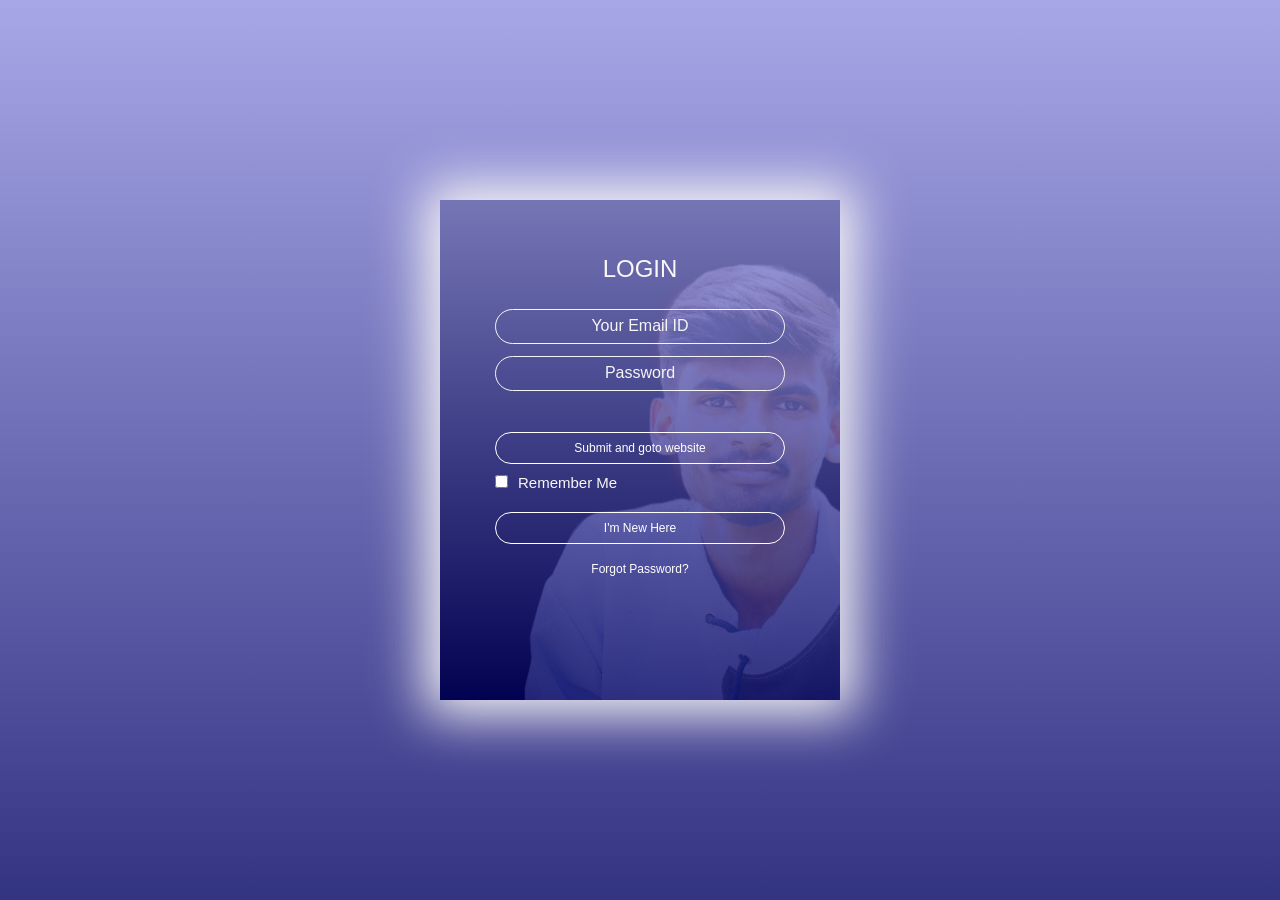
<file: login.html>
<!DOCTYPE html>
<html lang="en">
<head>
    <title>Document</title>
    <link rel="stylesheet" href="login.css">
</head>
<body>
    
  <div class="con">
    <div class="card">
        <div class="inner-box" id="card">
            <div class="card-front">
                <h2>LOGIN</h2>
                <form action="">
                    <input type="email" name="email" class="input-box" placeholder="Your Email ID" required>
                    <input type="password" name="password" class="input-box" placeholder="Password" required>
                   <button type="submit" class="submit-btn" target="index.html" >Submit and goto website</button>
                   <input type="checkbox"><span>Remember Me</span>
                </form>
                <button type="button" class="btn" onclick="openRegister()">I'm New Here</button>
                <a href="">Forgot Password?</a>
            </div>
            <div class="card-back">
                <h2>REGISTER</h2>
                <form action="">
                    <input type="text" name="email" class="input-box" placeholder="Your Name" required>
                    <input type="email" name="email" class="input-box" placeholder="Your Email ID" required>
                    <input type="password" name="password" class="input-box" placeholder="Password" required>
                   <button type="submit" class="submit-btn" onclick="index.html">Submit</button>
                   
                   <input type="checkbox"><span>Remember Me</span>
                </form>
                <button type="button" class="btn" onclick="openLogin()">I've an Account</button>
                <a href="">Forgot Password?</a>
            </div>
        </div>
    </div>
  </div>
</body>
<script>
    var card=document.getElementById("card");
    function openRegister(){
        card.style.transform="rotateY(-180deg)";
        
    }
    function openLogin(){
        card.style.transform="rotateY(0deg)";
    }
    // function myFunction(){
    //     window.location.href="portfolio.html";
    // }

</script>
</html>
</file>
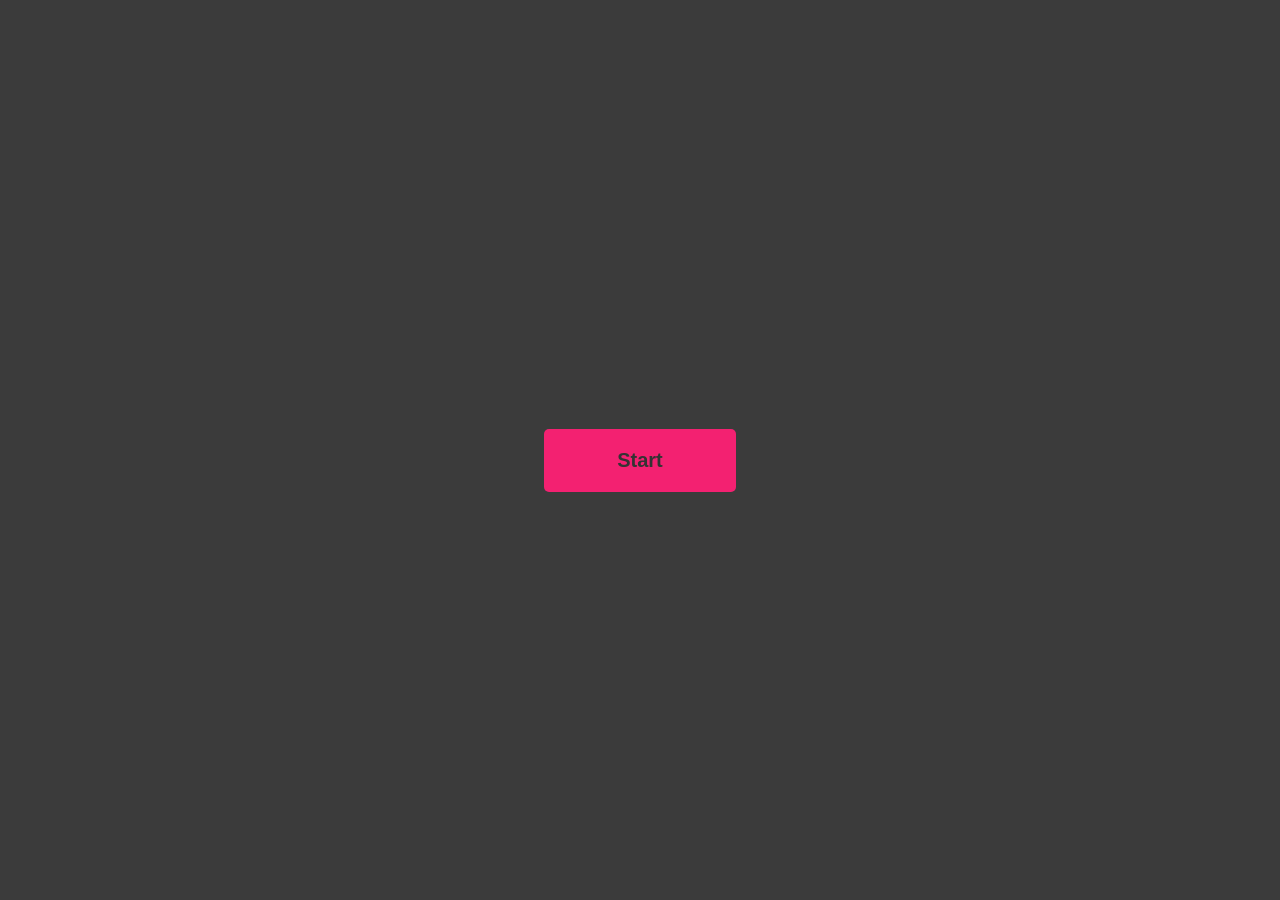
<file: quiz.html>
<!DOCTYPE html>
<html lang="en">
<head>
    <meta charset="UTF-8">
    <meta http-equiv="X-UA-Compatible" content="IE=edge">
    <meta name="viewport" content="width=device-width, initial-scale=1.0">
    <link rel="stylesheet" href="quiz.css">
    <title>Quiz Website</title>
</head>
<body>
    <div class="alert">Alert</div>
    <div class="btn startBtn">Start</div>
    <div class="container">
        <h1>Let's play a Quiz Game</h1>
        <div class="question"></div>
        <div class="choices"></div>
        <button class="btn nextBtn">Next</button>
        <div class="scoreCard"></div>
        <div class="timer"></div>
    </div>

    <script src="quiz.js"></script>
</body>
</html>
</file>
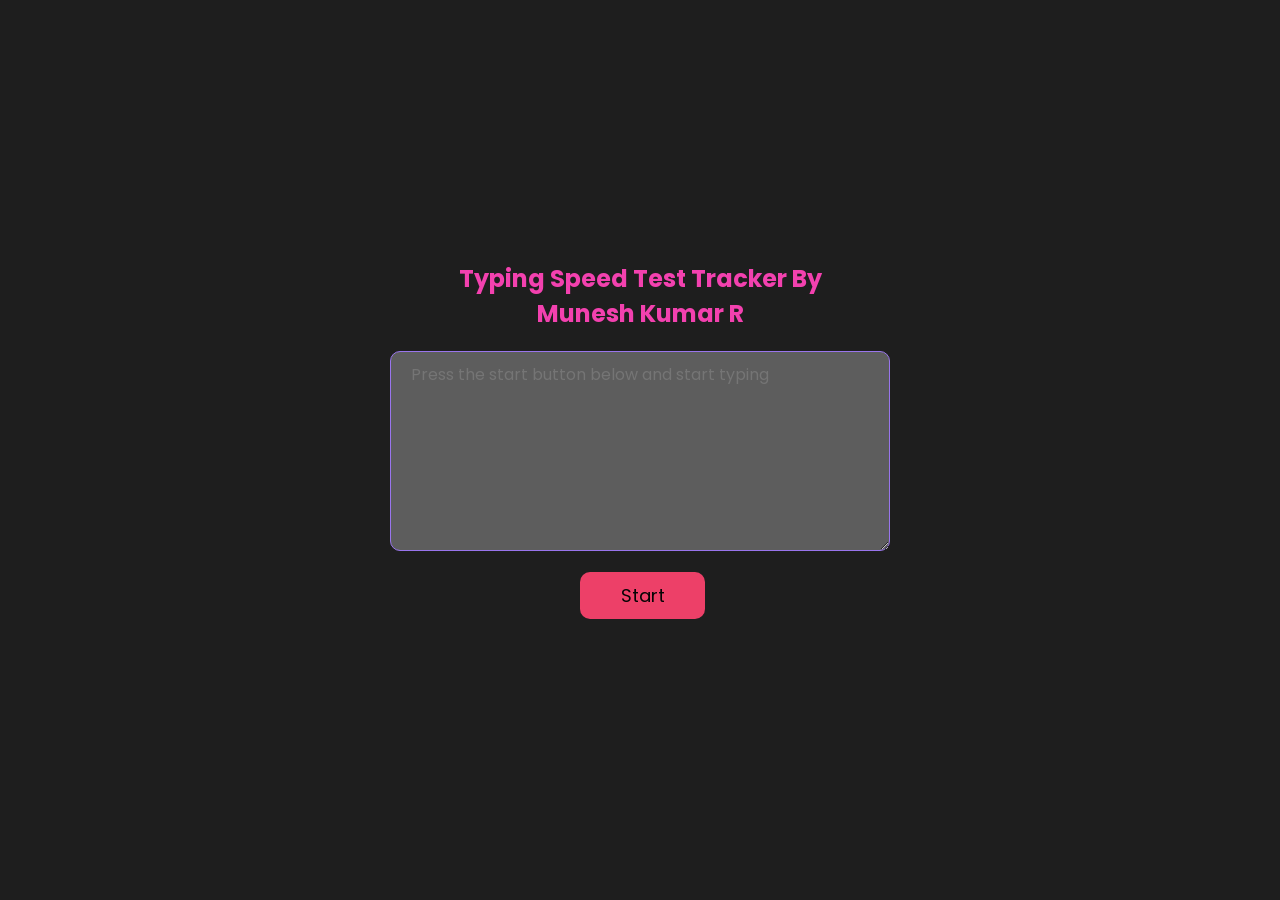
<file: typingspeed.html>
<!DOCTYPE html>
<html lang="en">
<head>
    <meta charset="UTF-8">
    <title>Typing test website:Munesh_Kumar_R</title>
    <link rel="stylesheet" href="typing.css">
   
</head>
<body>
    
<section class="main-body">
    <h2>Typing Speed test tracker by <br/>Munesh Kumar R</h2>
    <p id="showSentence"></p>
     
    <div class="typing_section">
        <label for="textarea"></label>
        <textarea name="textarea" id="textarea" cols="30" rows="10" disabled placeholder="Press the start button below and start typing"></textarea>
        <br>
        <button id="btn">Start</button>
    </div>

    <p id="score"></p>
</section>

<script src="typing.js"></script>
</body>
</html>
</file>
<file: login.css>
*{
    padding:0px;
    margin:0px;
}
.con{
    width: 100%;
    height: 100vh;
    font-family: 'Segoe UI', Tahoma, Geneva, Verdana, sans-serif;
    background:linear-gradient(rgba(145, 145, 226, 0.8),rgba(0,0,100,0.8));
    color:rgb(249, 247, 247);
    display: flex;
    align-items: center;
    justify-content: center;
}
.card{
    width:400px;
    height:500px;
    box-shadow:0 0 50px 15px ;
    perspective: 1000px;
    
}
.inner-box{
    position: relative;
    width:100%;
    height:100%;
    transform-style: preserve-3d;
    transition: transfrom 1s;
}
.card-front, .card-back{
 position: absolute;
 width:100%;
 height: 100%;
 background-position: center;
 background-size: cover;
 background-image:linear-gradient(rgba(145, 145, 226, 0.8),rgba(0,0,100,0.8)) ,url('background.png');
padding: 55px;
box-sizing: border-box;
backface-visibility: hidden;

}
.card-back{
    transform:rotateY(180deg);
}
.card h2{
    font-weight:normal;
    font-size:24px;
    text-align: center;
    margin-bottom: 20px;
}
.input-box{
    width:100%;
    background: transparent;
    border:1px solid whitesmoke;
    margin:6px 0;
    height:35px;
    border-radius: 20px;
    padding:0 10px;
    box-sizing: border-box;
    outline:none;
    text-align: center;
    color:white;
   
}
::placeholder{
    color:whitesmoke;
    font-size:medium;
}
button{
    width: 100%;
    background: transparent;
    border:1px solid white;
    margin:35px 0 10px;
    height:32px;
    font-size: 12px;
    border-radius: 20px;
    padding:0 10px;
    box-sizing: border-box;
    outline:none;
    cursor:pointer;
    text-align: center;
    color:rgb(255, 255, 255);
}
.card-front.submit-btn::after{
      content: '\27a4';
      color:#333;
      line-height:32px;
      font-size:17px;
      height:32px;
      width:32px;
      border-radius:50%;
      background: #fff;
      position: absolute;
      right: 55px;
      top:283px;
}
span{
    font-size: 15px;
    margin-left: 10px;
}
span:hover{
    color:#070707;
    font-size: 18px;
    cursor: pointer;
}
.card .btn{
  margin-top:20px;
}
.card a{
    color:#fff;
    text-decoration: none;
    display:block;
    text-align: center;
    margin-top: 8px;
    font-size: 12px;
}
.btn:hover{
   background:rgb(10, 10, 10);
   color:white;
}
.a:hover{
    background:rgb(5, 5, 5);
    color:white;
}
.card-back,a:hover{
  color:#0a0a0a;
  font-size: large;

}
</file>
<file: quiz.css>
* {
    margin: 0;
    padding: 0;
    box-sizing: border-box;
    font-family: Verdana, Geneva, Tahoma, sans-serif;
}

body {
    width: 100%;
    height: 100vh;
    background:rgb(59, 59, 59);
    color: #fff;
    display: grid;
    place-items: center;
}

.container {
    width: 80%;
    max-width: 850px;
    padding: 30px;
    text-align: center;
    display: none;
}

.container h1 {
    font-size: 36px;
    margin-bottom: 40px;
    text-decoration: underline;
    text-underline-offset: 8px;
}

.container .question {
    font-size: 26px;
    margin-top: 20px;
}

.container .choices {
    margin-top: 20px;
}

.choice {
    font-size: 20px;
    background-color: #eee;
    color: #000;
    margin: 10px auto;
    padding: 10px;
    border-radius: 5px;
    text-align: left;
    width: 60%;
    cursor: pointer;
    opacity: 0;
    transform: translateY(50%);
    animation: fade-in 0.5s ease forwards;
}

.choice:hover{
    background-color: #ddd;
}

.choice.selected{
    background-color: #007bff;
    color: #fff;
}

.btn{
    width: 60%;
    font-size: 20px;
    font-weight: 600;
    padding: 12px 20px;
    margin: 20px auto 0 auto;
    background-color: rgb(243, 33, 113);
    color: rgb(52, 51, 51);
    border: none;
    border-radius: 5px;
    cursor: pointer;
}

.btn:hover{
    background-color: #08780c;
}

.scoreCard{
    font-size: 24px;
    margin-top: 20px;
}

.alert{
    background-color: #5d9b63;
    border-radius: 5px;
    width: 100%;
    padding: 12px;
    position: absolute;
    top: 0;
    display: none;
}

.startBtn{
    width: 15%;
    padding-block: 20px;
    text-align: center;
}

.timer{
    position: absolute;
    top: 20px;
    right: 20px;
    width: 72px;
    height: 72px;
    border-radius: 50%;
    background-color: #36dfe8;
    border: 2px solid rgb(255, 0, 34);
    font-size: 24px;
    font-weight: 600;
    padding: 12px;
    display: flex;
    justify-content: center;
    align-items: center;
    animation: pulse 1s ease-in-out infinite;
}

/* Adding Animation to Timer */
@keyframes pulse{
    0%{
        transform: scale(1);
    }
    50%{
        transform: scale(1.2);
    }
    100%{
        transform: scale(1);
    }
}

/* Adding Animation to choices */
@keyframes fade-in{
    0%{
        opacity: 0;
        transform: translateY(50%);
    }
    100%{
        opacity: 1;
        transform: translateY(0);
    }
}

@media screen and (max-width:900px){
    .container {
        width: 100%;
        margin-top: 50px;
    }
    .container h1{
        font-size: 24px;
    }
    .container .question{
        font-size: 22px;
    }

    .timer{
        width: 50px;
        height: 50px;
        font-size: 20px;
    }

    .startBtn{
        width: 50%;
    }
}
</file>
<file: typing.css>
@import url('https://fonts.googleapis.com/css2?family=Josefin+Sans:wght@400;600;700&family=Lexend+Deca:wght@100;200;300;400;500;600;700&family=Poppins:wght@300;400;600&display=swap');

*{
    margin: 0;
    padding: 0;
    box-sizing: border-box;
    font-family: 'Poppins', sans-serif;
}

html{
    font-size: 62.5%;
    background:rgb(30, 30, 30);
}

body{
    height: 100vh;
    display: flex;
    justify-content: center;
    align-items: center;
    color:#f341af;
}

.typing-section{
    text-align: center;
}

#textarea{
    border: .1rem solid #9975ec;
    border-radius: 1rem;
    max-width: 50rem;
    width: 50rem;
    height: 20rem;
    padding: 1rem 2rem;
    font-size: 1.6rem;
}

#btn{
    display: inline-block;
    padding: 1rem 2.4rem;
    border: none;
    border-radius: 1rem;
    background-color: rgb(237, 64, 104);
    color: #040404;
    font-size: 1.8rem;
    margin-top: 1.6rem;
    margin-left:190px;
    width:25%;
}

h2{
    font-size: 24px;
    text-transform: capitalize;
    color: #f341af;
    text-align:center;
   
}

#showSentence, #score{
    font-size: 1.6rem;
    margin: 2rem 0;
    letter-spacing: .02rem;
    text-align: center;
}
</file>
